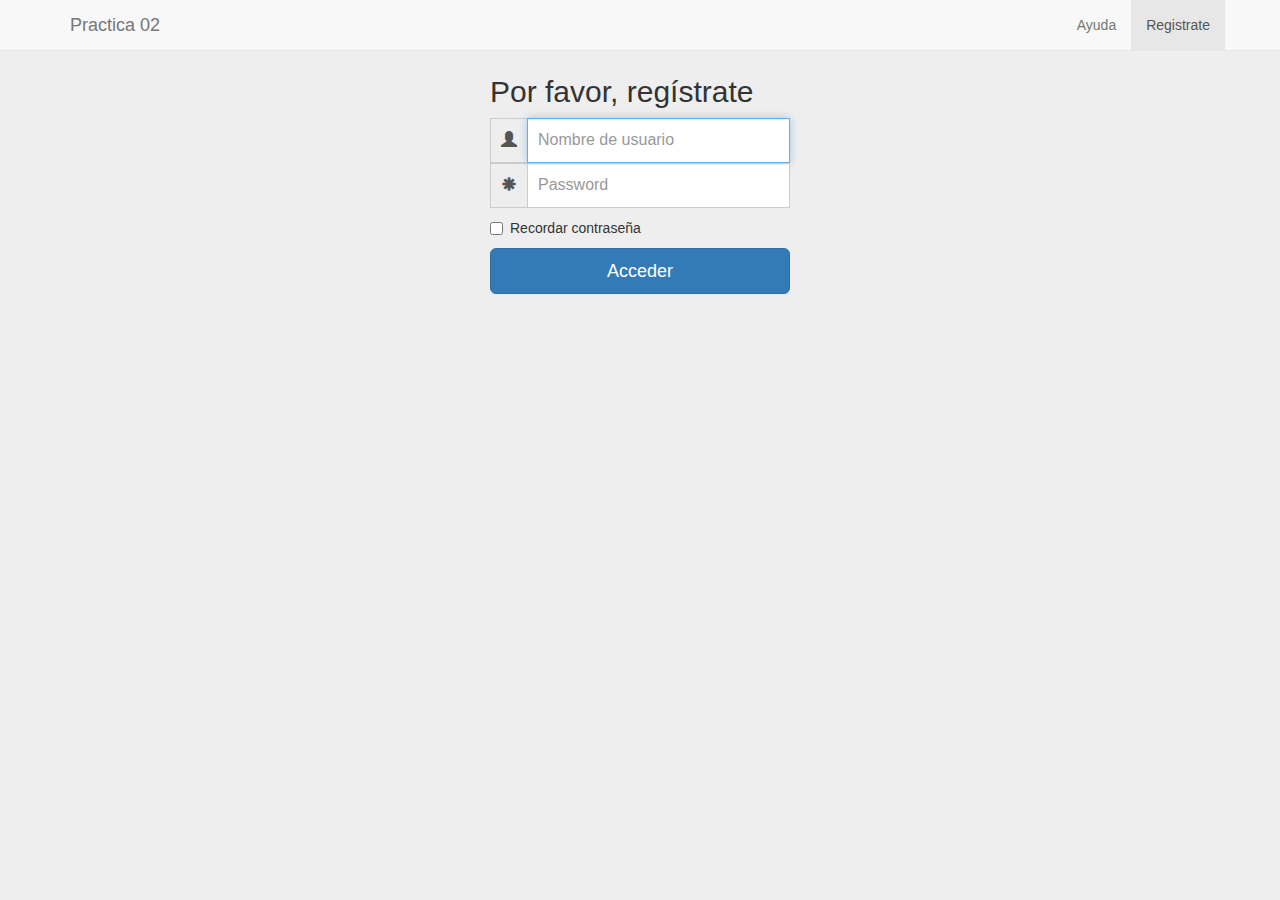
<file: Aplicacion/web/index.html>
<!DOCTYPE html>
<html lang="en">
    <head>
        <meta charset="utf-8">
        <meta http-equiv="X-UA-Compatible" content="IE=edge">
        <meta name="viewport" content="width=device-width, initial-scale=1">
        <meta name="description" content="Sistema WEB de administración y elaboracion de exámenes escolares">
        <meta name="author" content="Sistema WEB">
        <title>Acceso principal</title>
        <link href="css/bootstrap.min.css" rel="stylesheet">
        <link href="css/ie10-viewport-bug-workaround.css" rel="stylesheet">
        <link href="css/signin.css" rel="stylesheet">
    </head>
    <body>
        <nav class="navbar navbar-default navbar-fixed-top">
            <div class="container">
                <div class="navbar-header">
                    <button type="button" class="navbar-toggle collapsed" data-toggle="collapse" data-target="#navbar" aria-expanded="false" aria-controls="navbar">
                        <span class="sr-only">Toggle navigation</span>
                        <span class="icon-bar"></span>
                        <span class="icon-bar"></span>
                        <span class="icon-bar"></span>
                    </button>
                    <a class="navbar-brand">Practica 02</a>
                </div>
                <div id="navbar" class="navbar-collapse collapse">
                    <ul class="nav navbar-nav navbar-right">
                        <li><a href="#"  data-toggle="modal" data-target='#forgot-cuenta' data-placement="bottom" title="Ayuda para usuarios">Ayuda</a></li>
                        <li class="active"><a href="registro.html">Registrate <span class="sr-only">(current)</span></a></li>
                    </ul>
                </div>
            </div>
        </nav>
        <div class="container">
            <form id="signin-form" class="form-signin" method="post" action="Login">
                <h2 class="form-signin-heading">Por favor, reg&iacute;strate</h2>
                <div class="input-group">
                    <span class="input-group-addon"><span class="glyphicon glyphicon-user" aria-hidden="true"></span></span>
                    <div id="form-input">
                        <input type="text" name="inputNick" id="inputNick" class="form-control" placeholder="Nombre de usuario" required autofocus>
                    </div>
                </div>
                <div class="input-group">
                    <span class="input-group-addon"><span class="glyphicon glyphicon-asterisk" aria-hidden="true"></span></span>
                    <div id="form-input">
                        <input type="password" name="inputPassword" id="inputPassword" class="form-control" placeholder="Password" required>
                    </div>
                </div>
                <div class="checkbox">
                    <label>
                        <input type="checkbox" value="remember-me"> Recordar contrase&ntilde;a
                    </label>
                </div>
                <div id="error" class="alert alert-danger" role="alert"><span class="glyphicon glyphicon-remove-sign"></span>&nbsp;&nbsp;</div>
                <button class="btn btn-lg btn-primary btn-block" type="submit">Acceder</button>
            </form>
        </div>
        <div class="modal fade" id="forgot-cuenta" role="dialog">
            <div class="modal-dialog">
                <!-- Modal content-->
                <div class="modal-content">
                    <div class="modal-header">
                        <button type="button" class="close" data-dismiss="modal">&times;</button>
                        <h4 class="modal-title">¿Olvidaste tu contrase&ntilde;a?</h4>
                    </div>
                    <div class="modal-body">
                        <div class="row">
                            <div class="container">
                                <p>Env&iacute;anos tu correo:</p>
                            </div>
                        </div>
                        <div class="row">
                            <div class="col-md-10">
                                <div id="formulario">
                                    <form id="form-actualizacion" name="form-actualizacion" class="form-horizontal">
                                        <div class="form-group">
                                            <label class="col-sm-2 control-label">E-mail: </label>
                                            <div class="col-sm-10">
                                                <div id="campo">
                                                    <input type="text" id="email" name="email" class="form-control" placeholder="Introduce tu email">
                                                </div>
                                            </div>
                                        </div>
                                        <div id="boton-enviar-datos" class="form-group">
                                            <div class="col-sm-offset-2 col-sm-10">
                                                <input type="button" name="enviarDatos" id="enviarDatos" class="btn btn-primary" value="Enviar" />
                                            </div>
                                        </div>
                                    </form>
                                </div>
                            </div>
                            <div class="col-md-1"></div>
                        </div>
                    </div>
                    <div class="modal-footer">
                        <button type="button" class="btn btn-default" data-dismiss="modal">Cerrar</button>
                    </div>
                </div>
            </div>
        </div>
        <script type="text/javascript" src="js/jquery/jquery.js"></script>
        <script type="text/javascript" src="js/validator/jquery.validate.js"></script>
        <script type="text/javascript" src="js/ie10-viewport-bug-workaround.js"></script>
        <script type="text/javascript" src="js/ie-emulation-modes-warning.js"></script>
        <script type="text/javascript" src="js/bootstrap.min.js"></script>
        <script type="text/javascript" src="js/login/funciones.js"></script>
        <script type="text/javascript" src="js/emailValidation/email-validation.js"></script>
    </body>
</html>
</file>
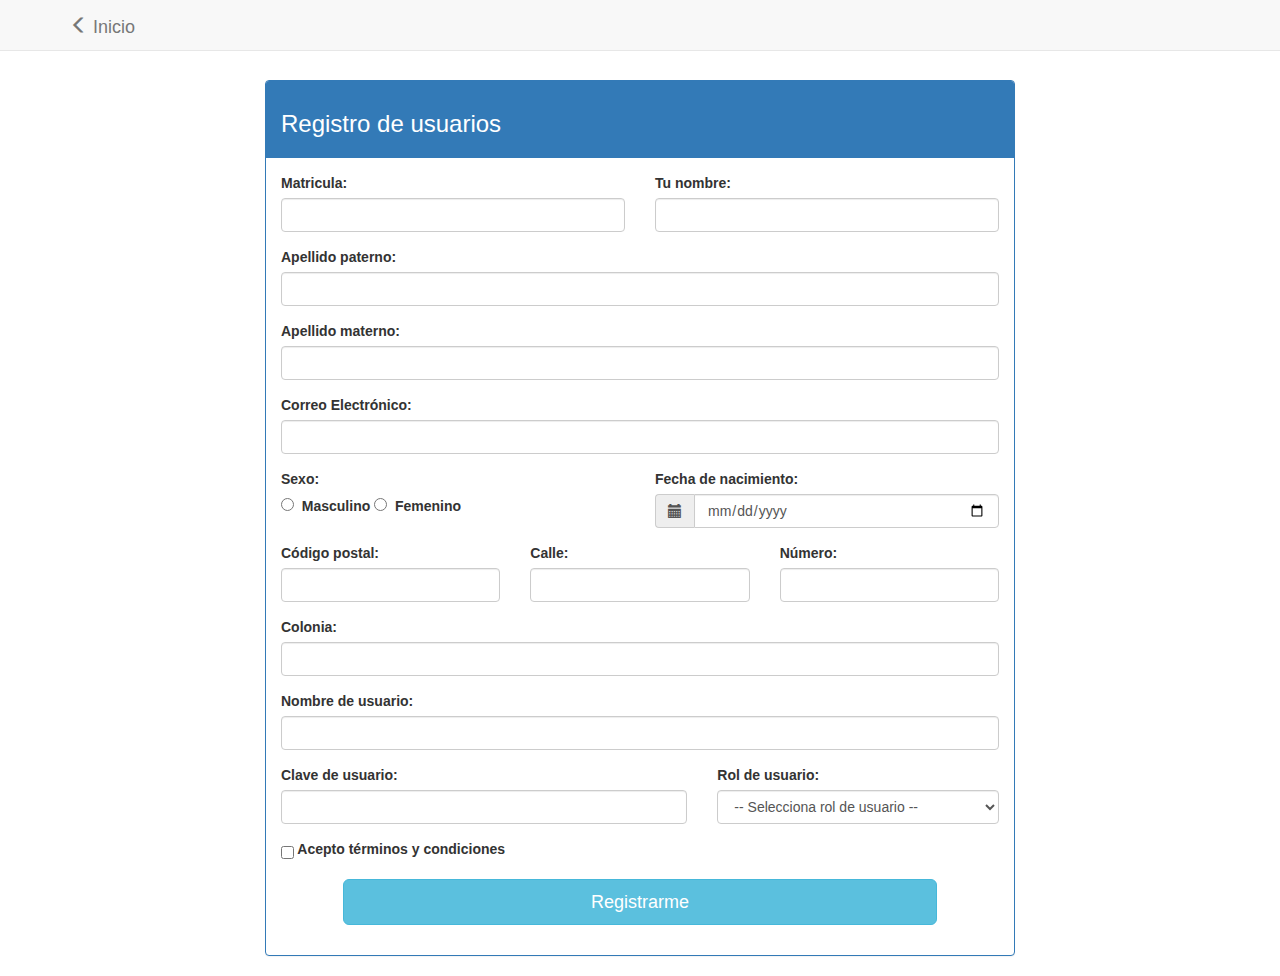
<file: Aplicacion/web/registro.html>
<!DOCTYPE html>
<html lang="en">
    <head>
        <meta charset="utf-8">
        <meta http-equiv="X-UA-Compatible" content="IE=edge">
        <meta name="viewport" content="width=device-width, initial-scale=1">
        <meta name="description" content="">
        <meta name="author" content="">
        <title>¡Reg&iacute;strate!</title>
        <link href="css/bootstrap.min.css" rel="stylesheet" type="text/css">
        <link rel="stylesheet" href="css/jquery/jquery-ui.css"/>
    </head>
    <body>
        <nav class="navbar navbar-default navbar-fixed-top" role="navigation">
            <div class="container">
                <div class="navbar-header">
                    <button type="button" class="navbar-toggle" data-toggle="collapse" data-target="#bs-example-navbar-collapse-1">
                        <span class="sr-only">Toggle navigation</span>
                        <span class="icon-bar"></span>
                        <span class="icon-bar"></span>
                        <span class="icon-bar"></span>
                    </button>
                    <a class="navbar-brand" href="index.html"><span class="glyphicon glyphicon-menu-left"></span>&nbsp;Inicio</a>
                </div>
            </div>
        </nav><br/><br/><br/><br/>
        <div class="container">
            <div class="row">
                <div class="col-md-2"></div>
                <div class="col-md-8">
                    <div class="panel panel-primary">
                        <div class="panel-heading"><h3>Registro de usuarios</h3></div>
                        <div class="panel-body">
                            <form id="form-registro-clientes" action="Registro" method="post">
                                <div class="row">
                                    <div class="col-md-6">
                                        <div id="campo-matricula" class="form-group">
                                            <label for="matricula">Matricula: </label>
                                            <div id="campo">
                                                <input type="text" name="matricula" id="matricula" class="form-control"  />
                                            </div>
                                        </div>
                                    </div>
                                    <div class="col-md-6">
                                        <div id="campo-nombre" class="form-group">
                                            <label for="nombre">Tu nombre: </label>
                                            <div id="campo">
                                                <input type="text" name="nombre" id="nombre" class="form-control"  />
                                            </div>
                                        </div>
                                    </div>
                                </div>
                                <div id="campo-apellido-paterno" class="form-group">
                                    <label for="ap_paterno_usuario">Apellido paterno: </label>
                                    <div id="campo">
                                        <input type="text" name="ap_paterno_usuario" id="ap_paterno_usuario" class="form-control"  />
                                    </div>
                                </div>
                                <div id="campo-apellido-materno" class="form-group">
                                    <label for="ap_materno_usuario">Apellido materno: </label>
                                    <div id="campo">
                                        <input type="text" name="ap_materno_usuario" id="ap_materno_usuario" class="form-control"  />
                                    </div>
                                </div>
                                <div id="campo-correo" class="form-group">
                                    <label for="correo_usuario">Correo Electr&oacute;nico: </label>
                                    <div id="campo">
                                        <input type="email" name="correo_usuario" id="correo_usuario" class="form-control"  />
                                    </div>
                                </div>
                                <div class="row">
                                    <div id="campo-sexo" class="form-group col-md-6">
                                        <label for="sexo">Sexo: </label>
                                        <div id="campo">
                                            <label><input type="radio" name="sexo" value="M" class="form-check-input" >&nbsp;&nbsp;Masculino</label>
                                            <label><input type="radio" name="sexo" value="F" class="form-check-input" >&nbsp;&nbsp;Femenino</label>
                                        </div>
                                    </div>
                                    <div id="campo-fechaNacimiento" class="form-group col-md-6">
                                        <label class="control-label" for="fechaNacimiento">Fecha de nacimiento: </label>
                                        <div id="campo">
                                            <div class="input-group date">
                                                <span class="input-group-addon">
                                                    <span class="glyphicon glyphicon-calendar"></span>
                                                </span>
                                                <input type="date" name="fechaNacimiento" id="fechaNacimiento" class="form-control"  />
                                            </div>
                                        </div>
                                    </div>
                                </div>
                                <div class="row">
                                    <div id="campo-cp" class="form-group col-md-4">
                                        <label for="cp">C&oacute;digo postal: </label>
                                        <div id="campo">
                                            <input type="text" name="cp" id="cp" class="form-control"  />
                                        </div>
                                    </div>
                                    <div id="campo-calle" class="form-group col-md-4">
                                        <label for="calle">Calle: </label>
                                        <div id="campo">
                                            <input type="text" name="calle" id="calle" class="form-control"  />
                                        </div>
                                    </div>
                                    <div id="campo-numero" class="form-group col-md-4">
                                        <label for="numero">N&uacute;mero: </label>
                                        <div id="campo">
                                            <input type="number" name="numero" id="numero" class="form-control"  />
                                        </div>
                                    </div>
                                </div>
                                <div id="campo-colonia" class="form-group">
                                    <label for="colonia">Colonia: </label>
                                    <div id="campo">
                                        <input type="text" name="colonia" id="colonia" class="form-control"  />
                                    </div>
                                </div>
                                <div id="campo-nombre-usuario" class="form-group">
                                    <label for="nombre_usuario">Nombre de usuario: </label>
                                    <div id="campo">
                                        <input type="text" name="nombre_usuario" id="nombre_usuario" class="form-control"  />
                                    </div>
                                </div>
                                <div class="row">
                                    <div class="col-md-7">
                                        <div id="campo-clave-usuario" class="form-group">
                                            <label for="clave_usuario">Clave de usuario: </label>
                                            <div id="campo">
                                                <input type="text" name="clave_usuario" id="clave_usuario" class="form-control"  />
                                            </div>
                                        </div>
                                    </div>
                                    <div class="col-md-5">
                                        <div id="campo-tipo-usuario" class="form-group">
                                            <label for="tipo_usuario">Rol de usuario: </label>
                                            <div id="campo">
                                                <select name="tipo_usuario" id="tipo_usuario" class="form-control" title="¡Seleccionar opcion!">
                                                    <option value="" default>-- Selecciona rol de usuario --</option>
                                                    <option value="Alumno">Alumno</option>
                                                    <option value="Profesor">Profesor</option>
                                                </select>
                                            </div>
                                        </div>
                                    </div>
                                </div>
                                <div id="campo-terminos" class="form-group">
                                    <div id="campo">
                                        <label>
                                            <input type="checkbox" id="agree" name="agree" class="checkbox-inline"> Acepto términos y condiciones
                                        </label>
                                    </div>
                                </div>
                                <div id="btn-registro" class="form-group">
                                    <div class="row">
                                        <div class="col-sm-1"></div>
                                        <div class="col-sm-10">
                                            <button type="submit" name="registrarUsuario" id="registrarUsuario"  class="btn btn-info btn-lg btn-block">Registrarme</button>
                                        </div>
                                        <div class="col-sm-1"></div>
                                    </div>
                                </div>
                            </form>
                        </div>
                    </div>
                </div>
                <div class="col-md-2"></div>
            </div>
        </div>
        <script src="js/jquery/jquery.js"></script>
        <script src="js/jquery/jquery-ui.js"></script>
        <script src="js/validator/jquery.validate.js"></script>
        <script src="js/bootstrap.min.js"></script>
        <script src="js/registro/funciones.js"></script>
    </body>
</html>
</file>
<file: Aplicacion/web/css/signin.css>
body {
  padding-top: 40px;
  padding-bottom: 40px;
  background-color: #eee;
}

.form-signin, .form-signin .input-group-addon  {
  max-width: 330px;
  padding: 15px;
  margin: 0 auto;
}

.form-signin .form-signin-heading,
.form-signin .checkbox, .form-signin .input-group-addon {
  margin-bottom: 10px;
}
.form-signin .checkbox {
  font-weight: normal;
}
.form-signin .form-control, .form-signin .input-group-addon {
    position: relative;
    height: auto;
    -webkit-box-sizing: border-box;
       -moz-box-sizing: border-box;
            box-sizing: border-box;
    padding: 10px;
    font-size: 16px;
}
.form-signin .form-control:focus {
    z-index: 2;
}

.form-signin input[type="email"], .form-signin .input-group-addon {
    margin-bottom: 0px;
    border-bottom-right-radius: 0;
    border-bottom-left-radius: 0;
}
.form-signin input[type="password"], .form-signin .input-group-addon {
    margin-bottom: 0px;
    border-top-left-radius: 0;
    border-top-right-radius: 0;
}
</file>
<file: Aplicacion/web/css/ie10-viewport-bug-workaround.css>
/*!
 * IE10 viewport hack for Surface/desktop Windows 8 bug
 * Copyright 2014-2015 Twitter, Inc.
 * Licensed under MIT (https://github.com/twbs/bootstrap/blob/master/LICENSE)
 */

/*
 * See the Getting Started docs for more information:
 * http://getbootstrap.com/getting-started/#support-ie10-width
 */
@-ms-viewport     { width: device-width; }
@-o-viewport      { width: device-width; }
@viewport         { width: device-width; }
</file>
